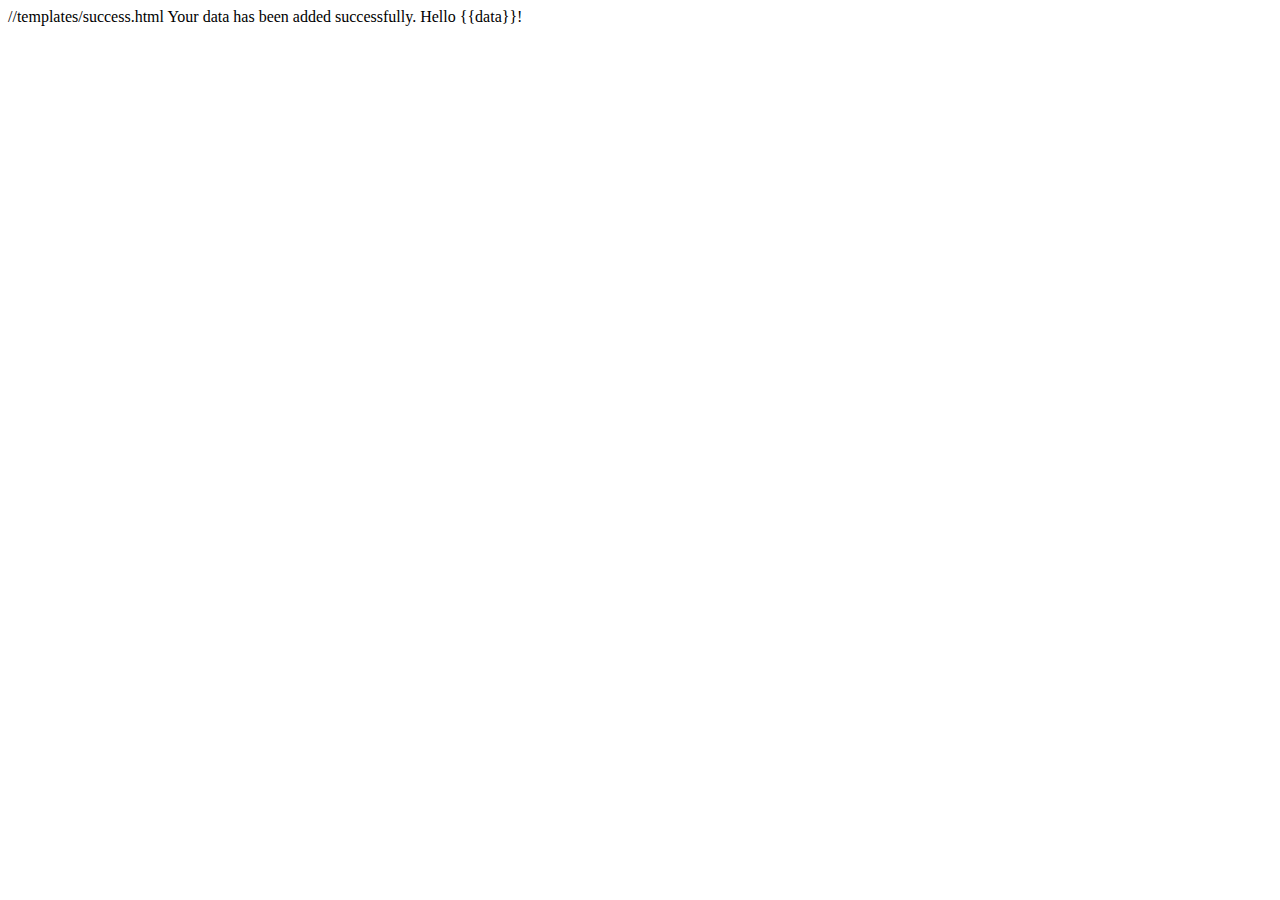
<file: Postgres-K8s/templates/succes.html>
//templates/success.html
<!DOCTYPE html>
<html lang="en">
<head>
    <meta charset="UTF-8">
    <title>Title</title>
</head>
<body>
    Your data has been added successfully. Hello {{data}}!
</body>
</html>
</file>
